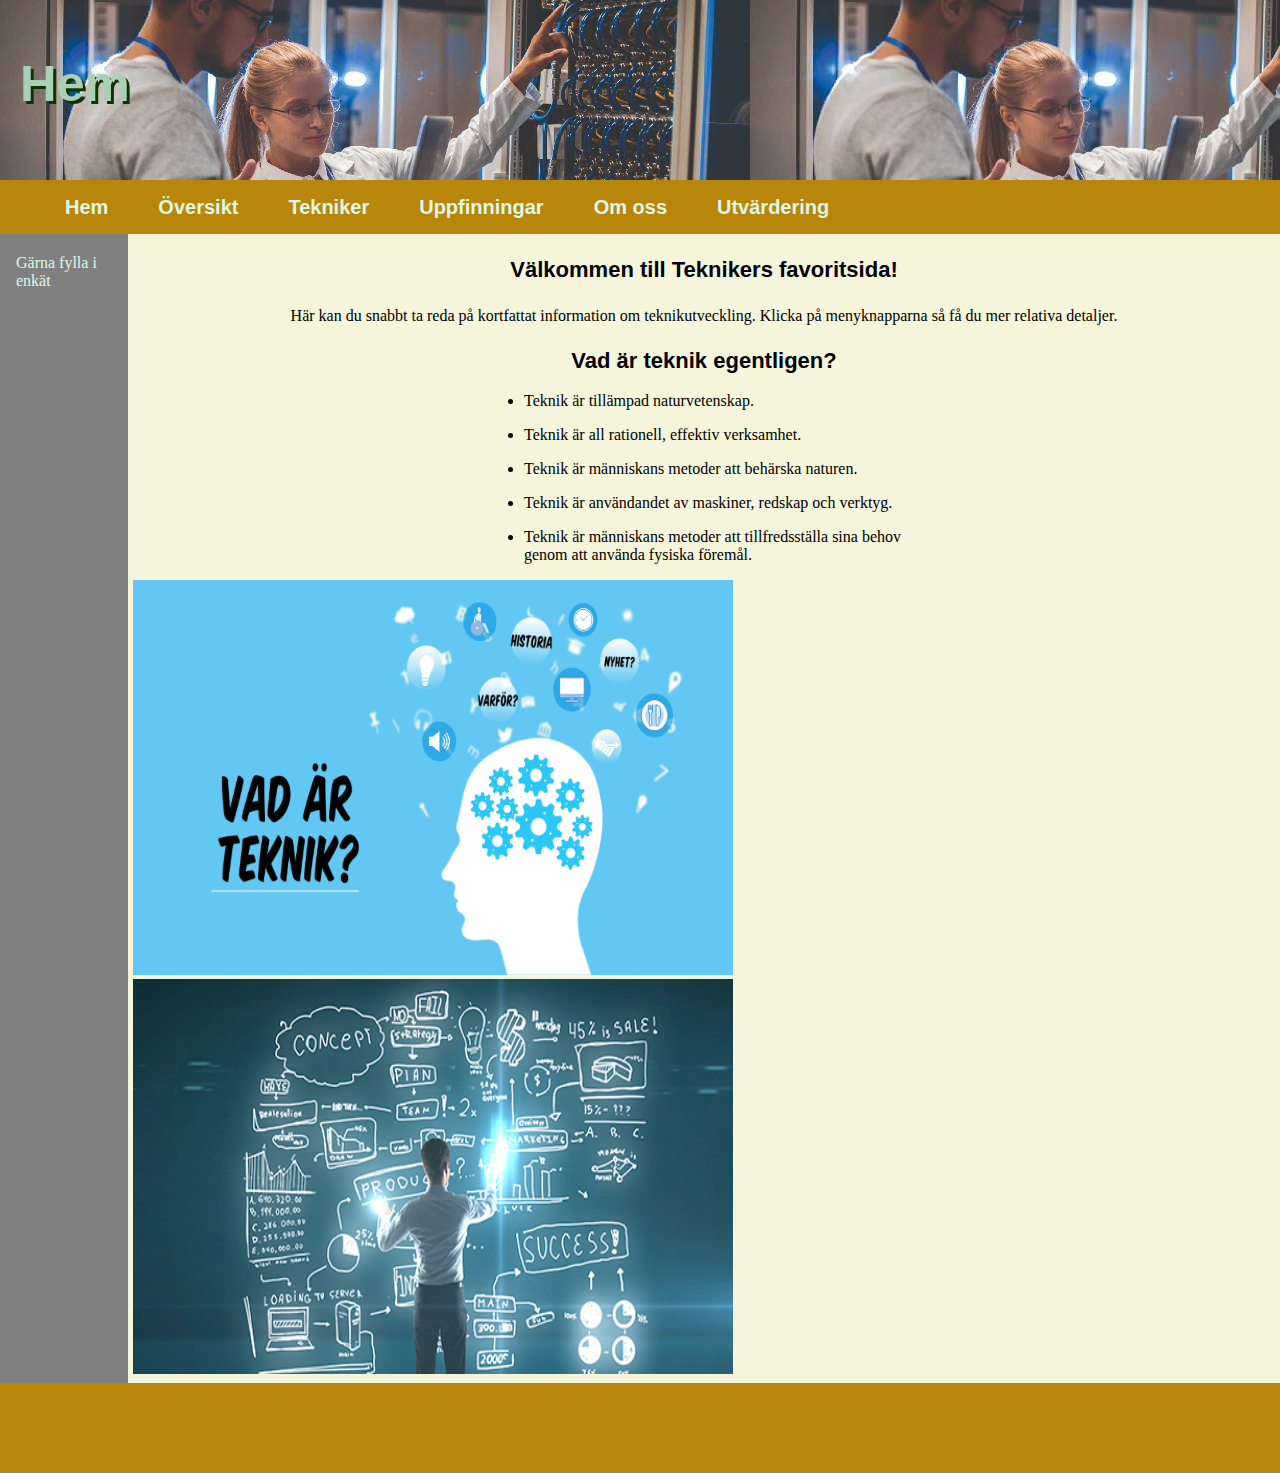
<file: html och css/index.html>
<!--deklarationen som representerar dokumenttype-->
<!DOCTYPE html>
<!--svenskan som språk för sidan-->
<html lang="sv">
   <head>
   <!--teckenkodning anges här-->
      <meta charset="utf-8">
      <meta name="viewport" content="width=device-width">
	  <!--en länk till externa css-fil-->
      <link href="teknik.css" rel="stylesheet">
      <title>index</title>
   </head>
   <body>
      <!--div countainer för griden-->
      <div class="container" role="grid"> 
         <header>
		    <!--rubrik-->
            <h1>Hem</h1>
         </header>
         <nav>
		    <!--globala menyn-->
            <ul class="länkar">
               <li>
                  <a href="index.html">Hem</a>
               </li>
               <li>
                  <a href="översikt.html">Översikt</a>
               </li>
               <li>
                  <a href="tekniker.html">Tekniker</a>
               </li>
               <li>
                  <a href="uppfinningar.html">Uppfinningar</a>
               </li>
               <li>
                  <a href="omoss.html">Om oss</a>
               </li>
               <li>
                  <a href="feedback.html">Utvärdering</a>
               </li>
            </ul>
         </nav>
		 <aside>
		    <!--en länk till enkät-->
		    <a href="feedback.html">Gärna fylla i enkät</a>
		 </aside>
         <main>
		    <!--rubrik för main-->
            <h2>Välkommen till Teknikers favoritsida&#33;</h2>
            <p class="text">Här kan du snabbt ta reda på kortfattat information om teknikutveckling. Klicka på menyknapparna så få du mer relativa detaljer.</p>
			<!--en frågeställning-->
            <h2>Vad är teknik egentligen?</h2>
            <ul class="lista">
			   <!--beskrivningar för teknik-->
               <li>
                  <p>
                     Teknik är tillämpad naturvetenskap.
                  </p>
               </li>
               <li>
                  <p>
                     Teknik är all rationell, effektiv verksamhet.
                  </p>
               </li>
               <li>
                  <p>
                     Teknik är människans metoder att behärska naturen.
                  </p>
               </li>
			   <li>
                  <p>
                     Teknik är användandet av maskiner, redskap och verktyg.
                  </p>
               </li>
			   <li>
                  <p>
                     Teknik är människans metoder att tillfredsställa sina behov genom att använda fysiska föremål.
                  </p>
               </li>
            </ul>
			<!--bilderna som infogad-->
            <img src="../bilder/vadärteknik.png" alt="bild" class="scomp1">
            <img src="../bilder/teknik.jpg" alt="bild" class="scomp1">
         </main>        
         <footer>
         </footer>
      </div>
   </body>
</html>
</file>
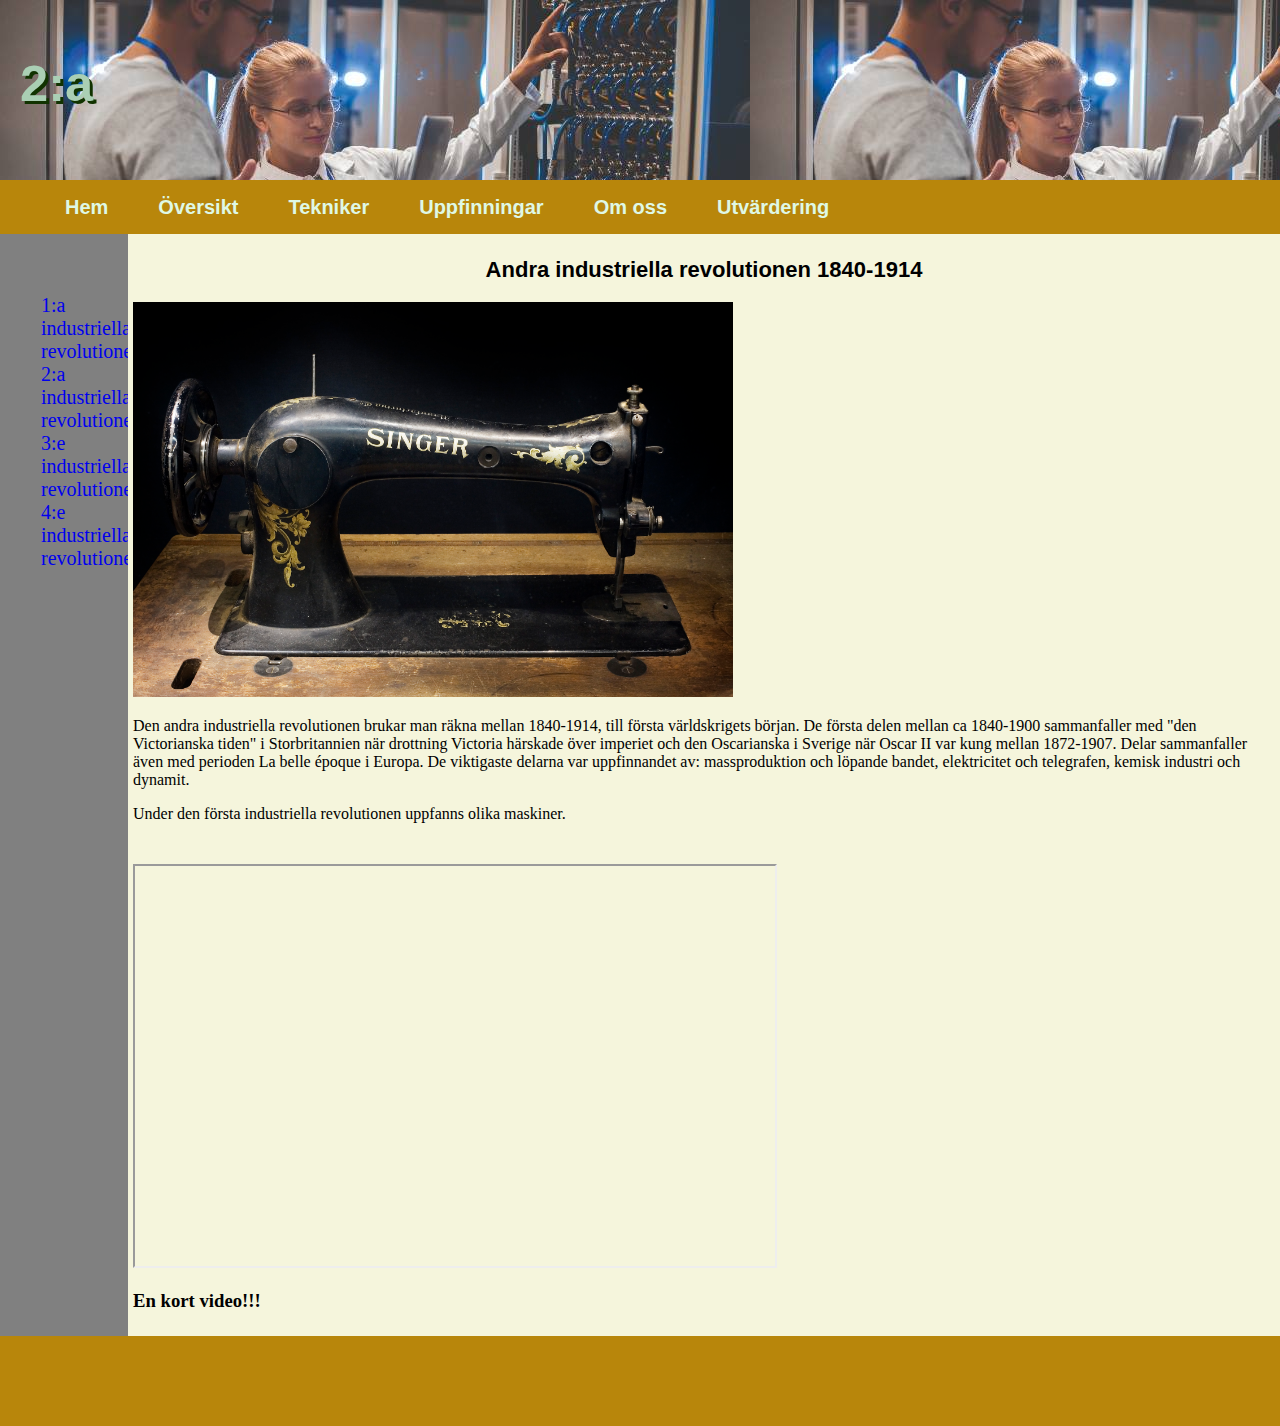
<file: html och css/2a.html>
<!DOCTYPE html>
<html lang="sv">
   <head>
      <meta charset="utf-8">
      <meta name="viewport" content="width=device-width">
      <link href="teknik.css" rel="stylesheet">
      <title>2:a</title>
   </head>
   <body>
      <!--div countainer för griden-->
      <div class="container" role="grid"> 
         <header>
            <h1>2:a</h1>
         </header>
         <nav>
            <ul class="länkar">
               <li>
                  <a href="index.html">Hem</a>
               </li>
               <li>
                  <a href="översikt.html">Översikt</a>
               </li>
               <li>
                  <a href="tekniker.html">Tekniker</a>
               </li>
               <li>
                  <a href="uppfinningar.html">Uppfinningar</a>
               </li>
               <li>
                  <a href="omoss.html">Om oss</a>
               </li>
               <li>
                  <a href="feedback.html">Utvärdering</a>
               </li>
            </ul>
         </nav>
         <aside>
            <ul>
               <li><a href="1a.html">1:a industriella revolutionen</a></li>
			   <li><a href="2a.html">2:a industriella revolutionen</a></li>
			   <li><a href="3e.html">3:e industriella revolutionen</a></li>
			   <li><a href="4e.html">4:e industriella revolutionen</a></li>
			</ul>
         </aside>
         <main>
		    <h2>Andra industriella revolutionen 1840-1914</h2>
			<img src="../bilder/2_bild.jpg" alt="Trampsymaskinen" class="scomp1">
            <p>Den andra industriella revolutionen brukar man räkna mellan 1840-1914, till första världskrigets början. De första delen mellan ca 1840-1900 sammanfaller med "den Victorianska tiden" i Storbritannien när drottning Victoria härskade över imperiet och den Oscarianska i Sverige när Oscar II var kung mellan 1872-1907. Delar sammanfaller även med perioden La belle époque i Europa. De viktigaste delarna var uppfinnandet av: massproduktion och löpande bandet, elektricitet och telegrafen, kemisk industri och dynamit.</p>
            <p>Under den första industriella revolutionen uppfanns olika maskiner.</p>
            <div class="iframecontainer">
               <iframe src="https://youtube.com/embed/ddaxvqda8GU" title="YouTube video" allow="accelerometer; autoplay; clipboard-write; encrypted-media; gyroscope; picture-in-picture" allowfullscreen></iframe>
            </div>
            <h3>En kort video!!!</h3>
		</main>
         <footer>
         </footer>
      </div>
   </body>
</html>
</file>
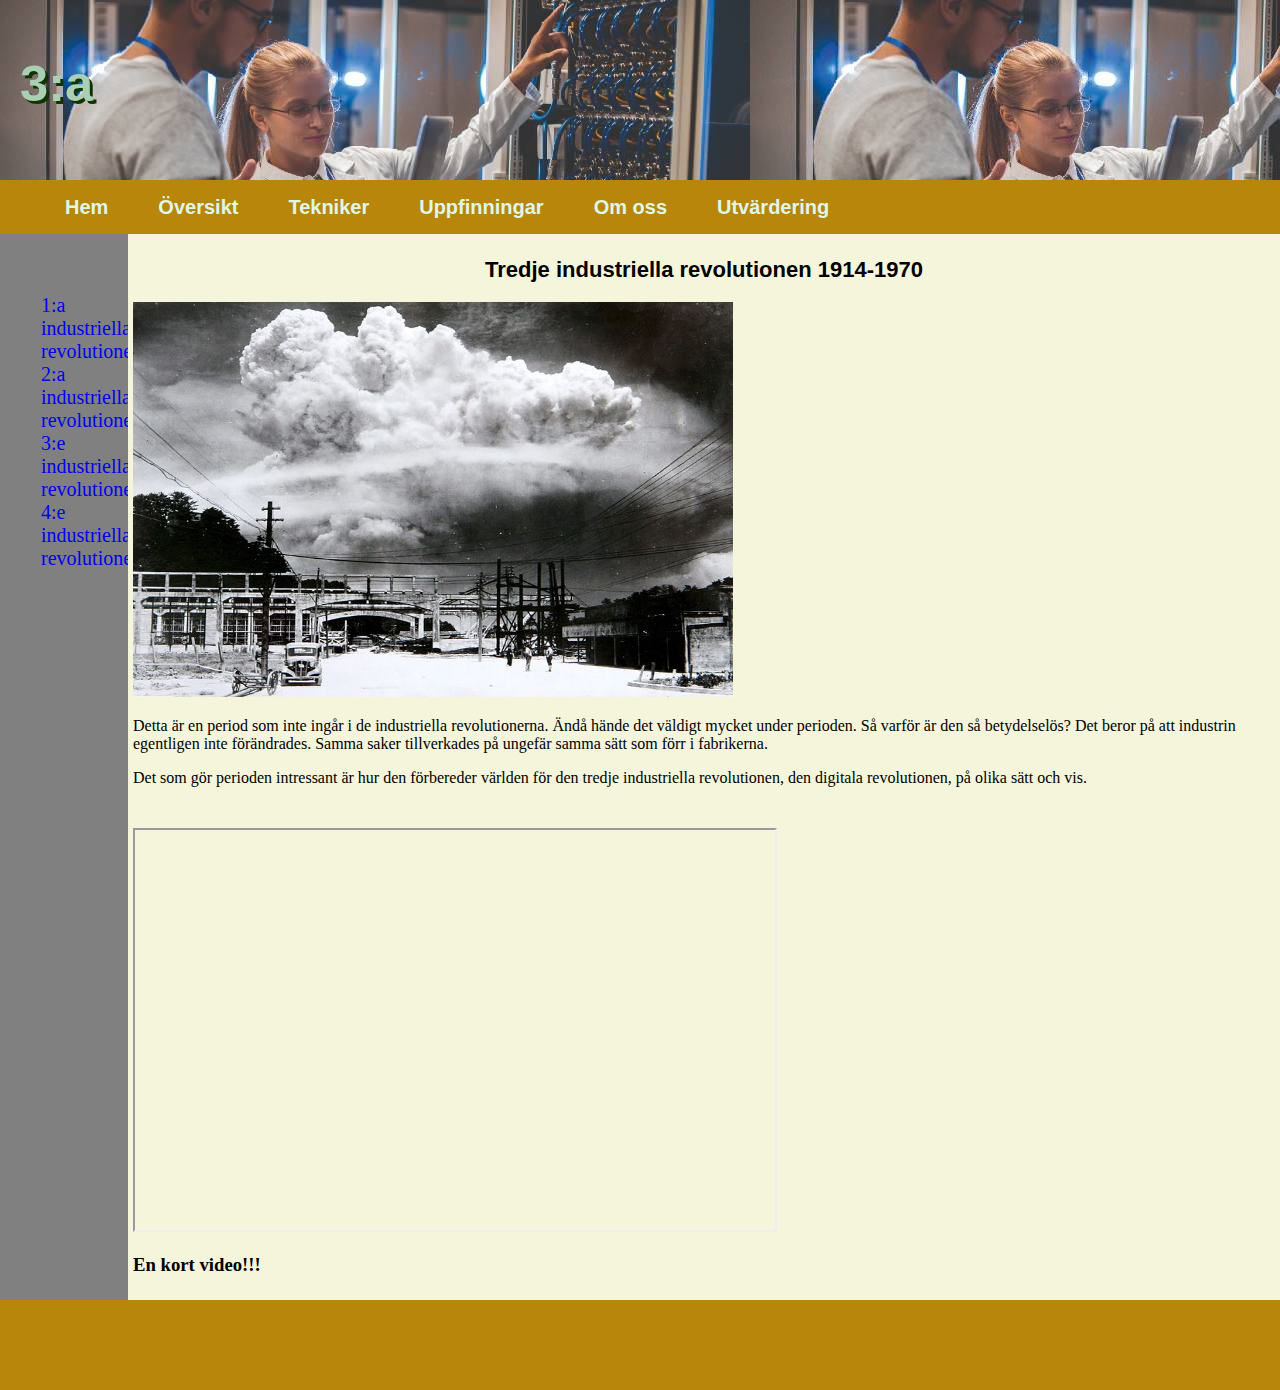
<file: html och css/3e.html>
<!DOCTYPE html>
<html lang="sv">
   <head>
      <meta charset="utf-8">
      <meta name="viewport" content="width=device-width">
      <link href="teknik.css" rel="stylesheet">
      <title>3:a</title>
   </head>
   <body> 
      <!--div countainer för griden-->
      <div class="container" role="grid">
         <header>
            <h1>3:a</h1>
         </header>
         <nav>
            <ul class="länkar">
               <li>
                  <a href="index.html">Hem</a>
               </li>
               <li>
                  <a href="översikt.html">Översikt</a>
               </li>
               <li>
                  <a href="tekniker.html">Tekniker</a>
               </li>
               <li>
                  <a href="uppfinningar.html">Uppfinningar</a>
               </li>
               <li>
                  <a href="omoss.html">Om oss</a>
               </li>
               <li>
                  <a href="feedback.html">Utvärdering</a>
               </li>
            </ul>
         </nav>
         <aside>
            <ul>
               <li><a href="1a.html">1:a industriella revolutionen</a></li>
			   <li><a href="2a.html">2:a industriella revolutionen</a></li>
			   <li><a href="3e.html">3:e industriella revolutionen</a></li>
			   <li><a href="4e.html">4:e industriella revolutionen</a></li>
			</ul>
         </aside>
         <main>
		    <h2>Tredje industriella revolutionen 1914-1970</h2>
			<img src="../bilder/3_bild.jpeg" alt="Atombomb" class="scomp1">
            <p>Detta är en period som inte ingår i de industriella revolutionerna. Ändå hände det väldigt mycket under perioden. Så varför är den så betydelselös? Det beror på att industrin egentligen inte förändrades. Samma saker tillverkades på ungefär samma sätt som förr i fabrikerna.</p>
            <p>Det som gör perioden intressant är hur den förbereder världen för den tredje industriella revolutionen, den digitala revolutionen, på olika sätt och vis.</p>
            <div class="iframecontainer">
               <iframe src="https://youtube.com/embed/QX3M8Ka9vUA" title="YouTube video" allow="accelerometer; autoplay; clipboard-write; encrypted-media; gyroscope; picture-in-picture" allowfullscreen></iframe>
            </div>
            <h3>En kort video!!!</h3>
		</main>
         <footer>
         </footer>
      </div>
   </body>
</html>
</file>
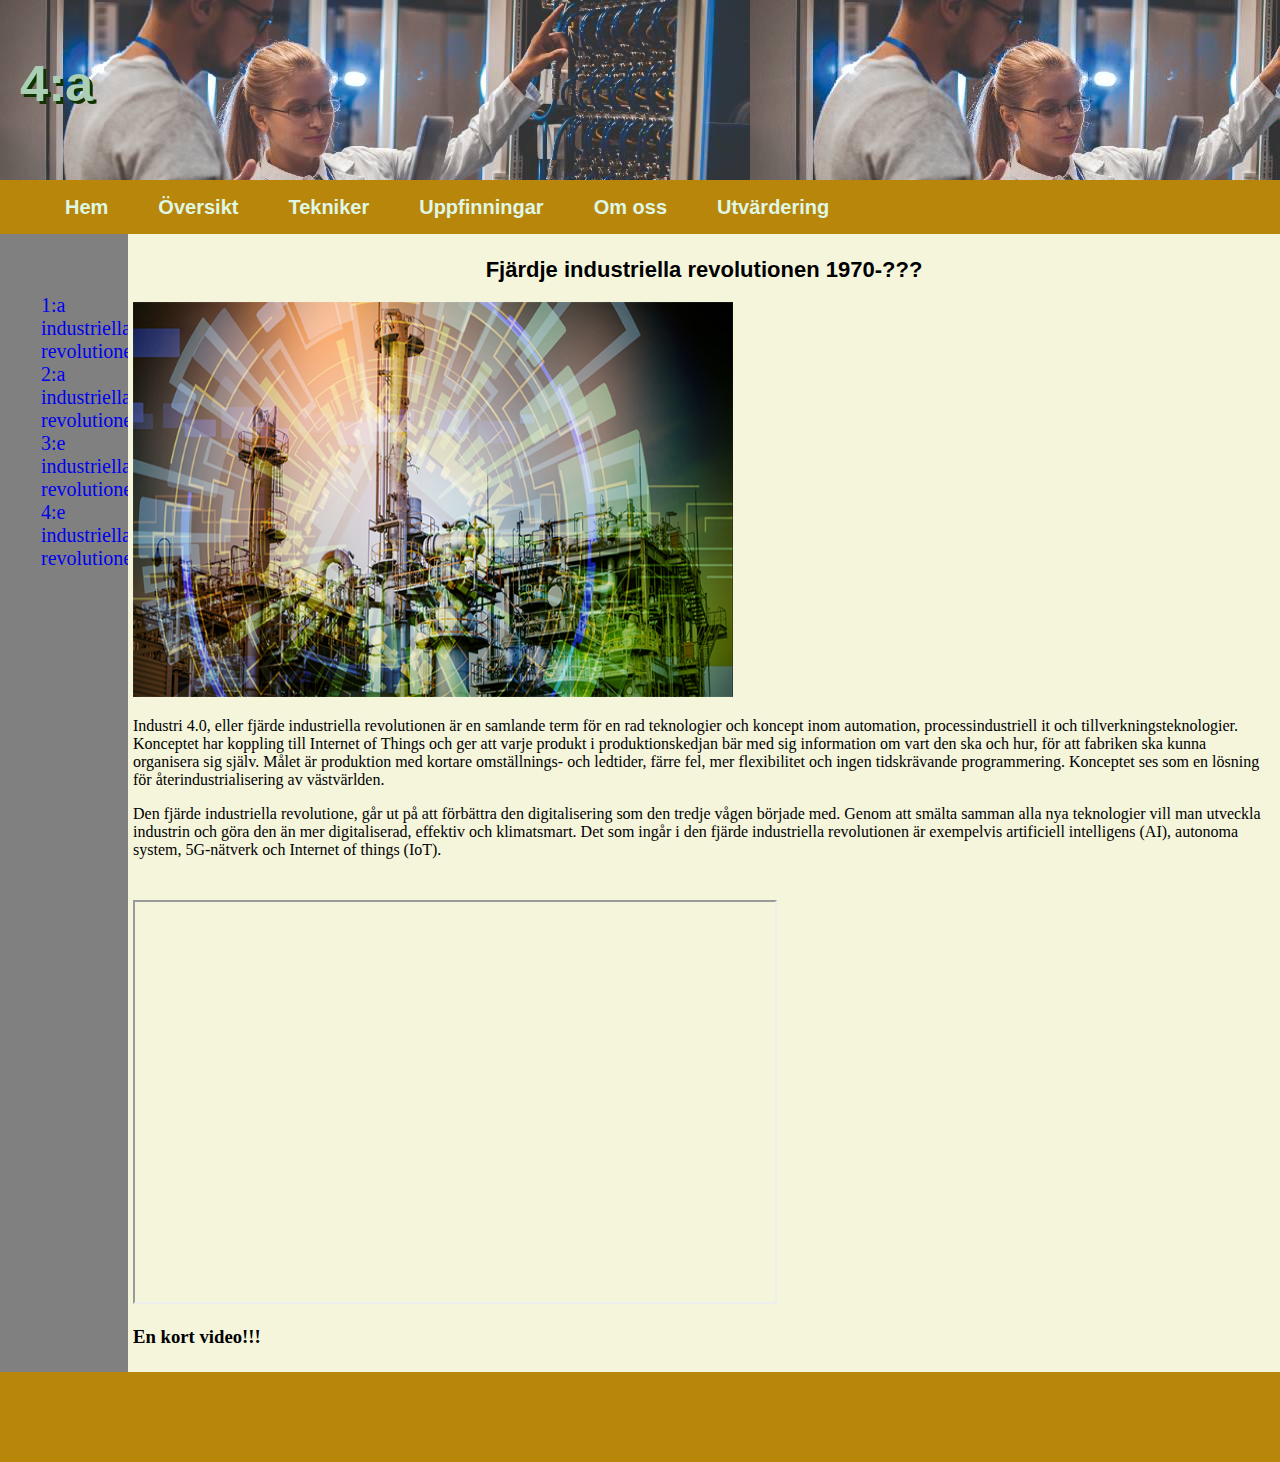
<file: html och css/4e.html>
<!DOCTYPE html>
<html lang="sv">
   <head>
      <meta charset="utf-8">
      <meta name="viewport" content="width=device-width">
      <link href="teknik.css" rel="stylesheet">
      <title>4:a</title>
   </head>
   <body>
      <!--div countainer för griden-->
      <div class="container" role="grid"> 
         <header>
            <h1>4:a</h1>
         </header>
         <nav>
            <ul class="länkar">
               <li>
                  <a href="index.html">Hem</a>
               </li>
               <li>
                  <a href="översikt.html">Översikt</a>
               </li>
               <li>
                  <a href="tekniker.html">Tekniker</a>
               </li>
               <li>
                  <a href="uppfinningar.html">Uppfinningar</a>
               </li>
               <li>
                  <a href="omoss.html">Om oss</a>
               </li>
               <li>
                  <a href="feedback.html">Utvärdering</a>
               </li>
            </ul>
         </nav>
         <aside>
            <ul>
               <li><a href="1a.html">1:a industriella revolutionen</a></li>
			   <li><a href="2a.html">2:a industriella revolutionen</a></li>
			   <li><a href="3e.html">3:e industriella revolutionen</a></li>
			   <li><a href="4e.html">4:e industriella revolutionen</a></li>
			</ul>
         </aside>
         <main>
		    <h2>Fjärdje industriella revolutionen 1970-???</h2>
			<img src="../bilder/4_bild.png" alt="Smartindustri" class="scomp1">
            <p>Industri 4.0, eller fjärde industriella revolutionen är en samlande term för en rad teknologier och koncept inom automation, processindustriell it och tillverkningsteknologier. Konceptet har koppling till Internet of Things och ger att varje produkt i produktionskedjan bär med sig information om vart den ska och hur, för att fabriken ska kunna organisera sig själv. Målet är produktion med kortare omställnings- och ledtider, färre fel, mer flexibilitet och ingen tidskrävande programmering. Konceptet ses som en lösning för återindustrialisering av västvärlden.</p>
            <p>Den fjärde industriella revolutione, går ut på att förbättra den digitalisering som den tredje vågen började med. Genom att smälta samman alla nya teknologier vill man utveckla industrin och göra den än mer digitaliserad, effektiv och klimatsmart. Det som ingår i den fjärde industriella revolutionen är exempelvis artificiell intelligens (AI), autonoma system, 5G-nätverk och Internet of things (IoT).</p>
            <div class="iframecontainer">
               <iframe src="https://youtube.com/embed/yKPrJJSv94M" title="YouTube video" allow="accelerometer; autoplay; clipboard-write; encrypted-media; gyroscope; picture-in-picture" allowfullscreen></iframe>
            </div>
            <h3>En kort video!!!</h3>
		</main>
         <footer>
         </footer>
      </div>
   </body>
</html>
</file>
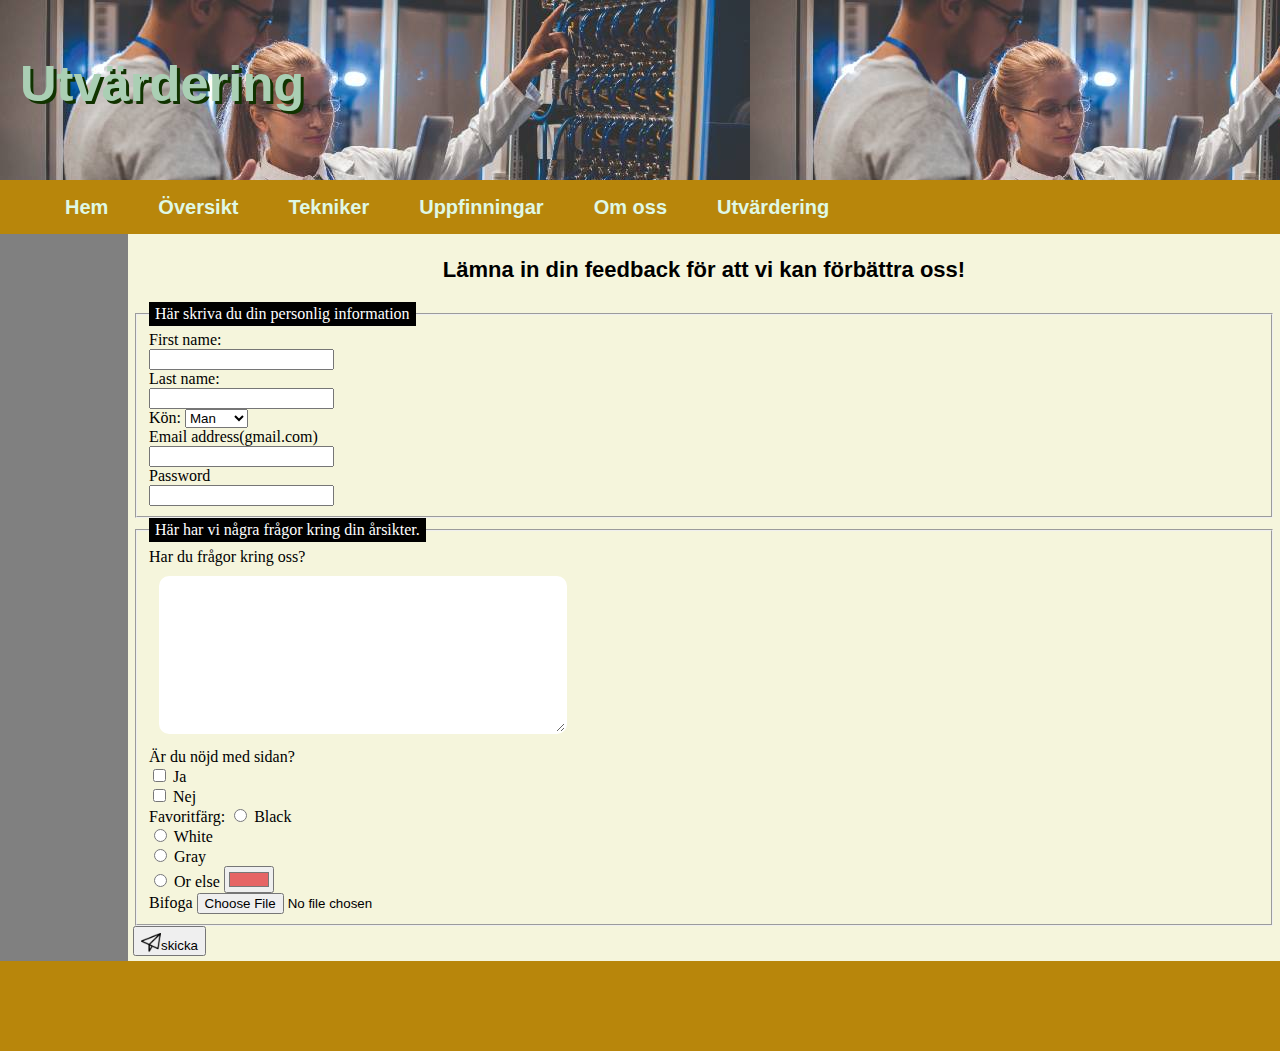
<file: html och css/feedback.html>
<!DOCTYPE html>
<html lang="sv">
   <head>
      <meta charset="utf-8">
      <meta name="viewport" content="width=device-width">
      <link href="teknik.css" rel="stylesheet">
      <title>utvärdering</title>
   </head>
   <body>
      <!--div countainer för griden-->
      <div class="container" role="grid"> 
         <header>
            <h1>Utvärdering</h1>
         </header>
         <nav>
            <ul class="länkar">
               <li>
                  <a href="index.html">Hem</a>
               </li>
               <li>
                  <a href="översikt.html">Översikt</a>
               </li>
               <li>
                  <a href="tekniker.html">Tekniker</a>
               </li>
               <li>
                  <a href="uppfinningar.html">Uppfinningar</a>
               </li>
               <li>
                  <a href="omoss.html">Om oss</a>
               </li>
               <li>
                  <a href="feedback.html">Utvärdering</a>
               </li>
            </ul>
         </nav>
		 <aside>
		 </aside>
		 <main>
		    <!--rubrik för formulär-->
            <h2>Lämna in din feedback för att vi kan förbättra oss!</h2>
			<!--formulär skckas till serven med hjälp av post metod-->
            <form action="tack.html" method="post">
			   <!--filedset element används för att gruppera formulärkontroller-->
			   <fieldset>
			      <!--en box med kantlinje skapas-->
                  <legend>Här skriva du din personlig information</legend>
				  <div>
				     <!--här fylls användares namn-->
				     <label for="fname">First name:</label><br>
				     <input type="text" id="fname" name="fname"><br>
				     <label for="lname">Last name:</label><br>
				     <input type="text" id="lname" name="lname">
				  </div>
				  <div>
				     <!--här fylls användares kön-->
			         <label for="Gender">Kön:</label>
				     <select id="Gender" name="selection">
				        <option value="1">Man</option>
					    <option value="2">Kvinna</option>
					    <option value="3">Annat</option>
				     </select>
				  </div>
				  <div>
				     <!--här fylls användares email,password i gmail form-->
				     <label for="email">Email address(gmail.com)</label><br>
				     <input type="email" id="email" name="mail" pattern=".+@gmail\.com" value="" required><br>
				     <label for="password">Password</label><br>
				     <input type="password" id="password" name="lösnord">
				  </div>
			   </fieldset>
               <!--en annan grupp av formulär-->			   
			   <fieldset>
			      <legend>Här har vi några frågor kring din årsikter.</legend>
			      <!--textruta till övriga frågor-->
				  <div>
				     <label for="Opinion">Har du frågor kring oss?</label><br>
				     <textarea name="opinion" id="Opinion"></textarea>
				  </div>
				  <!--checkbox-->
				  <div>
				     <label>Är du nöjd med sidan?</label><br>
					 <input type="checkbox" id="ja" name="checkbox" value="Yes">
					 <label for="ja">Ja</label><br>
					 <input type="checkbox" id="nej" name="checkbox" value="No">
					 <label for="nej">Nej</label>
				  </div>
				  <!--radio-->
				  <div>
				     <label>Favoritfärg:</label>
					 <input type="radio" id="black" name="radio" value="Black">
					 <label for="black">Black</label><br>
					 <input type="radio" id="white" name="radio" value="White">
					 <label for="white">White</label><br>
					 <input type="radio" id="gray" name="radio" value="Gray">
					 <label for="gray">Gray</label><br>
					 <input type="radio" id="else" name="radio" value="Else">
					 <label for="else">Or else</label>	
					 <input type="color" id="färg" name="färg" value="#e66465">	
				  </div>
				  <!--bilder kan bifogas-->
				  <div>
				     <label for="bild">Bifoga</label>						   
				     <input type="file" id="bild" name="fil" accept="image/png, image/jpeg">
				  </div>
			   </fieldset>
			   <!--"skicka" knapp-->
			   <button type="submit" name="button"><img src="../bilder/send.png" alt="sendbutton" class="skicka">skicka</button>                        							                              							
            </form>
         </main>
         <footer>
         </footer>
      </div>
   </body>
</html>
</file>
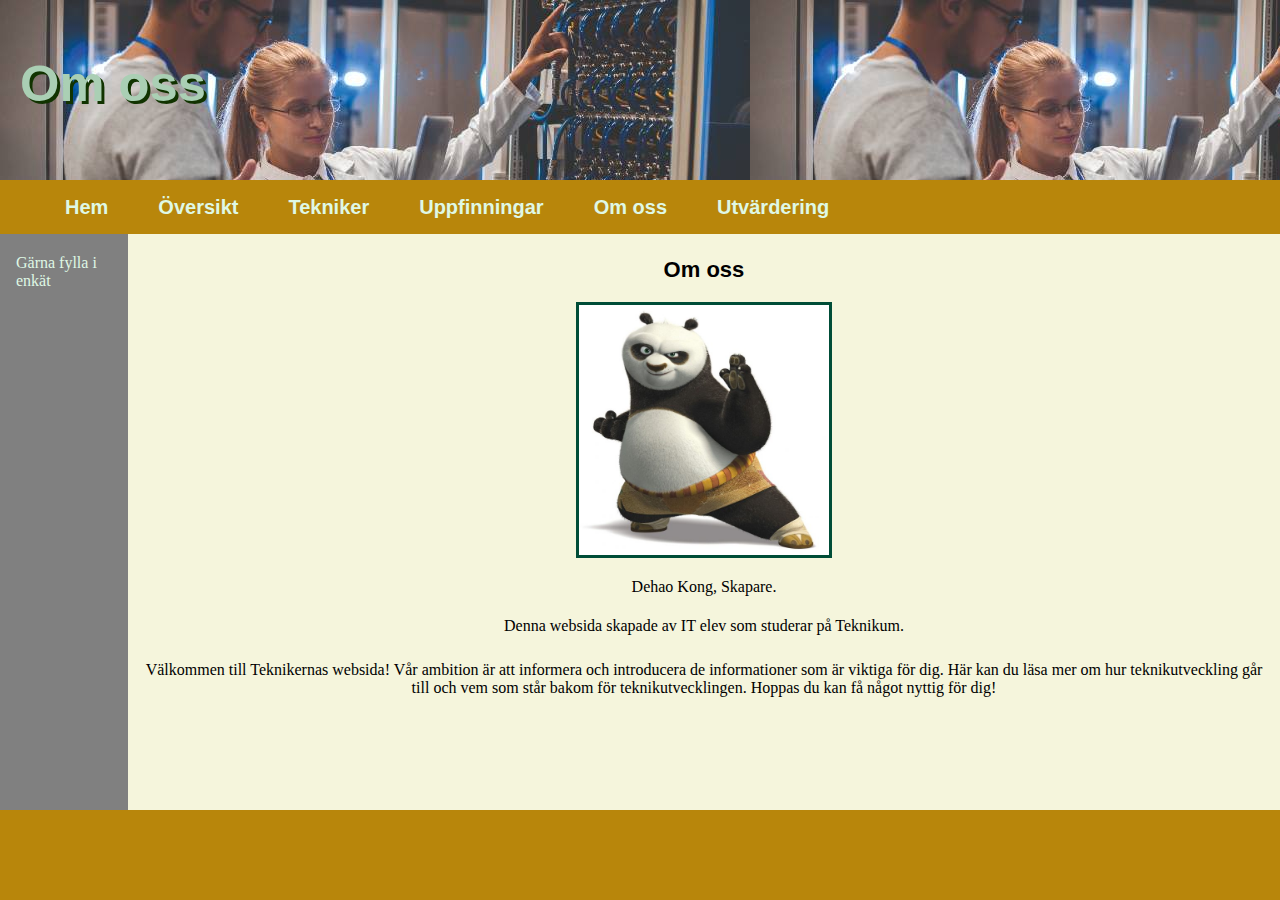
<file: html och css/omoss.html>
<!DOCTYPE html>
<html lang="sv">
   <head>
      <meta charset="utf-8">
      <meta name="viewport" content="width=device-width">
      <link href="teknik.css" rel="stylesheet">
      <title>om oss</title>
   </head>
   <body>
      <!--div countainer för griden-->
      <div class="container" role="grid"> 
         <header>
            <h1>Om oss</h1>
         </header>
         <nav>
            <ul class="länkar">
               <li>
                  <a href="index.html">Hem</a>
               </li>
               <li>
                  <a href="översikt.html">Översikt</a>
               </li>
               <li>
                  <a href="tekniker.html">Tekniker</a>
               </li>
               <li>
                  <a href="uppfinningar.html">Uppfinningar</a>
               </li>
               <li>
                  <a href="omoss.html">Om oss</a>
               </li>
               <li>
                  <a href="feedback.html">Utvärdering</a>
               </li>
            </ul>
         </nav>
		 <aside>
		    <a href="feedback.html">Gärna fylla i enkät</a>
		 </aside>
         <main>
		    <!--rubrik för personlig information-->
            <h2>Om oss</h2>
			<!--en bild för skapare-->
            <figure>
               <img src="../bilder/KungFu.jpg" alt="Character" class="panda">	 
               <p>Dehao Kong, Skapare.</p>
            </figure>
			<!--beskrivningar om skapare-->
            <p class="text">Denna websida skapade av IT elev som studerar på Teknikum.</p>
			<p class="text">Välkommen till Teknikernas websida! Vår ambition är att informera och introducera de informationer som är viktiga för dig. Här kan du läsa mer om hur teknikutveckling går till och vem som står bakom för teknikutvecklingen. Hoppas du kan få något nyttig för dig!</p>
         </main>
         <footer>
         </footer>
      </div>
   </body>
</html>
</file>
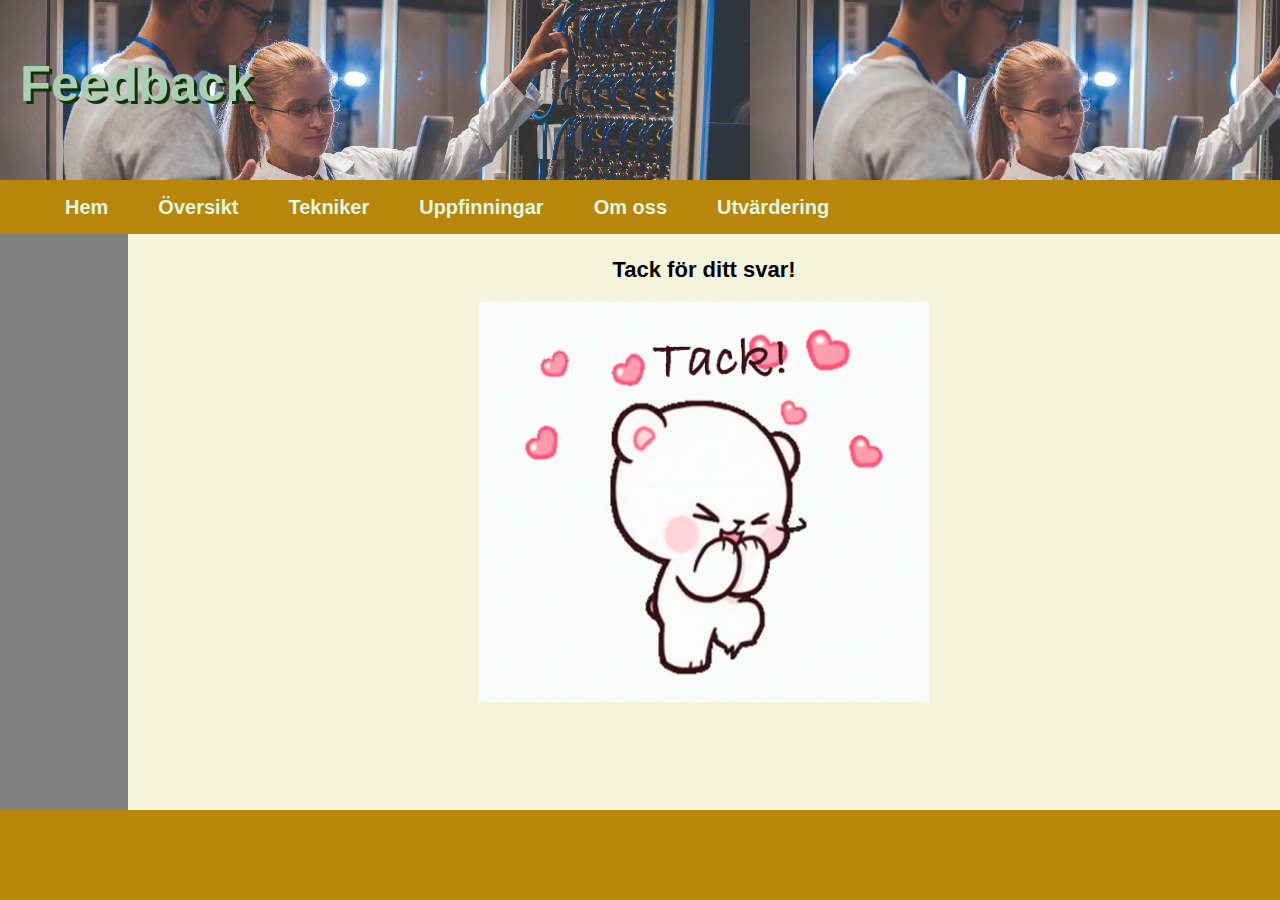
<file: html och css/tack.html>
<!DOCTYPE html>
<html lang="sv">
   <head>
      <meta charset="utf-8">
      <meta name="viewport" content="width=device-width">
      <link href="teknik.css" rel="stylesheet">
      <title>tack</title>
   </head>
   <body>
      <!--div countainer för griden-->
      <div class="container" role="grid"> 
         <header>
            <h1>Feedback</h1>
         </header>
         <nav>
            <ul class="länkar">
               <li>
                  <a href="index.html">Hem</a>
               </li>
               <li>
                  <a href="översikt.html">Översikt</a>
               </li>
               <li>
                  <a href="tekniker.html">Tekniker</a>
               </li>
               <li>
                  <a href="uppfinningar.html">Uppfinningar</a>
               </li>
               <li>
                  <a href="omoss.html">Om oss</a>
               </li>
               <li>
                  <a href="feedback.html">Utvärdering</a>
               </li>
            </ul>
         </nav>
 		 <aside>
		 </aside>
         <main>
		    <!--rubrik-->
            <h2>Tack för ditt svar!</h2>
			<!--gif image-->
			<div class="gif">
			<img src="../bilder/tack2.gif" alt="image tack" style="width:450px;height:400px;"/>
			</div>
         </main>
         <footer>
         </footer>
      </div>
   </body>
</html>
</file>
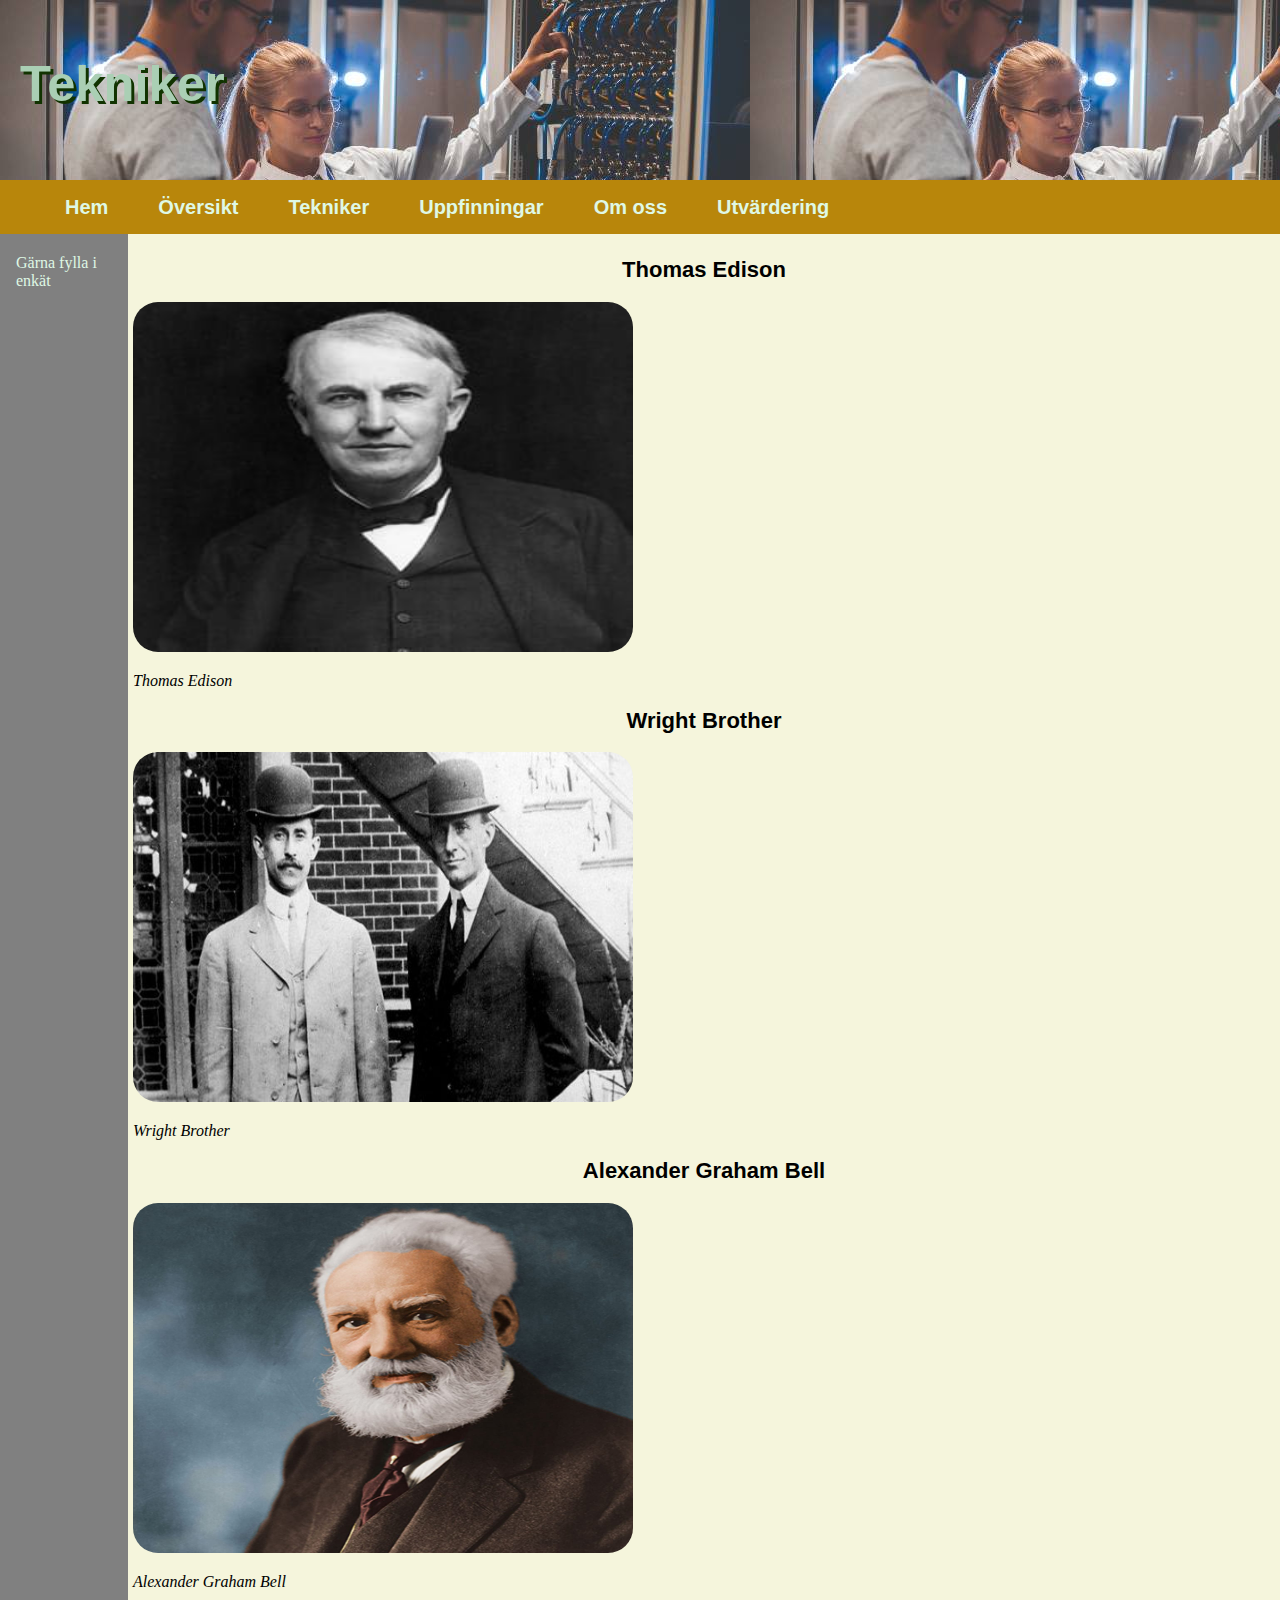
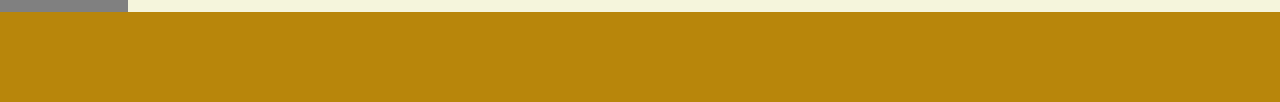
<file: html och css/tekniker.html>
<!DOCTYPE html>
<html lang="sv">
   <head>
      <meta charset="utf-8">
      <meta name="viewport" content="width=device-width">
      <link href="teknik.css" rel="stylesheet">
      <title>tekniker</title>
   </head>
   <body>
      <!--div countainer för griden-->
      <div class="container" role="grid">
         <header>
            <h1>Tekniker</h1>
         </header>
         <nav>
            <ul class="länkar">
               <li>
                  <a href="index.html">Hem</a>
               </li>
               <li>
                  <a href="översikt.html">Översikt</a>
               </li>
               <li>
                  <a href="tekniker.html">Tekniker</a>
               </li>
               <li>
                  <a href="uppfinningar.html">Uppfinningar</a>
               </li>
               <li>
                  <a href="omoss.html">Om oss</a>
               </li>
               <li>
                  <a href="feedback.html">Utvärdering</a>
               </li>
            </ul>
         </nav>
		 <aside>
		    <a href="feedback.html">Gärna fylla i enkät</a>
		 </aside>
         <main>
		    <!--kända teknikers information-->
		    <article>
			<h2>Thomas Edison</h2>
            <img src="../bilder/edison.jpg" alt="glödlampan" class="scomp">
			<p><em>Thomas Edison</em></p>
			</article>
			<article>
			<h2>Wright Brother</h2>
            <img src="../bilder/wright.jpg" alt="plygplan" class="scomp">
			<p><em>Wright Brother</em></p>
			</article>
			<article>
			<h2>Alexander Graham Bell</h2>
			<img src="../bilder/bell.jpg" alt="telefon" class="scomp">
			<p><em>Alexander Graham Bell</em></p>
			</article>
         </main>        
         <footer>
         </footer>
      </div>
   </body>
</html>
</file>
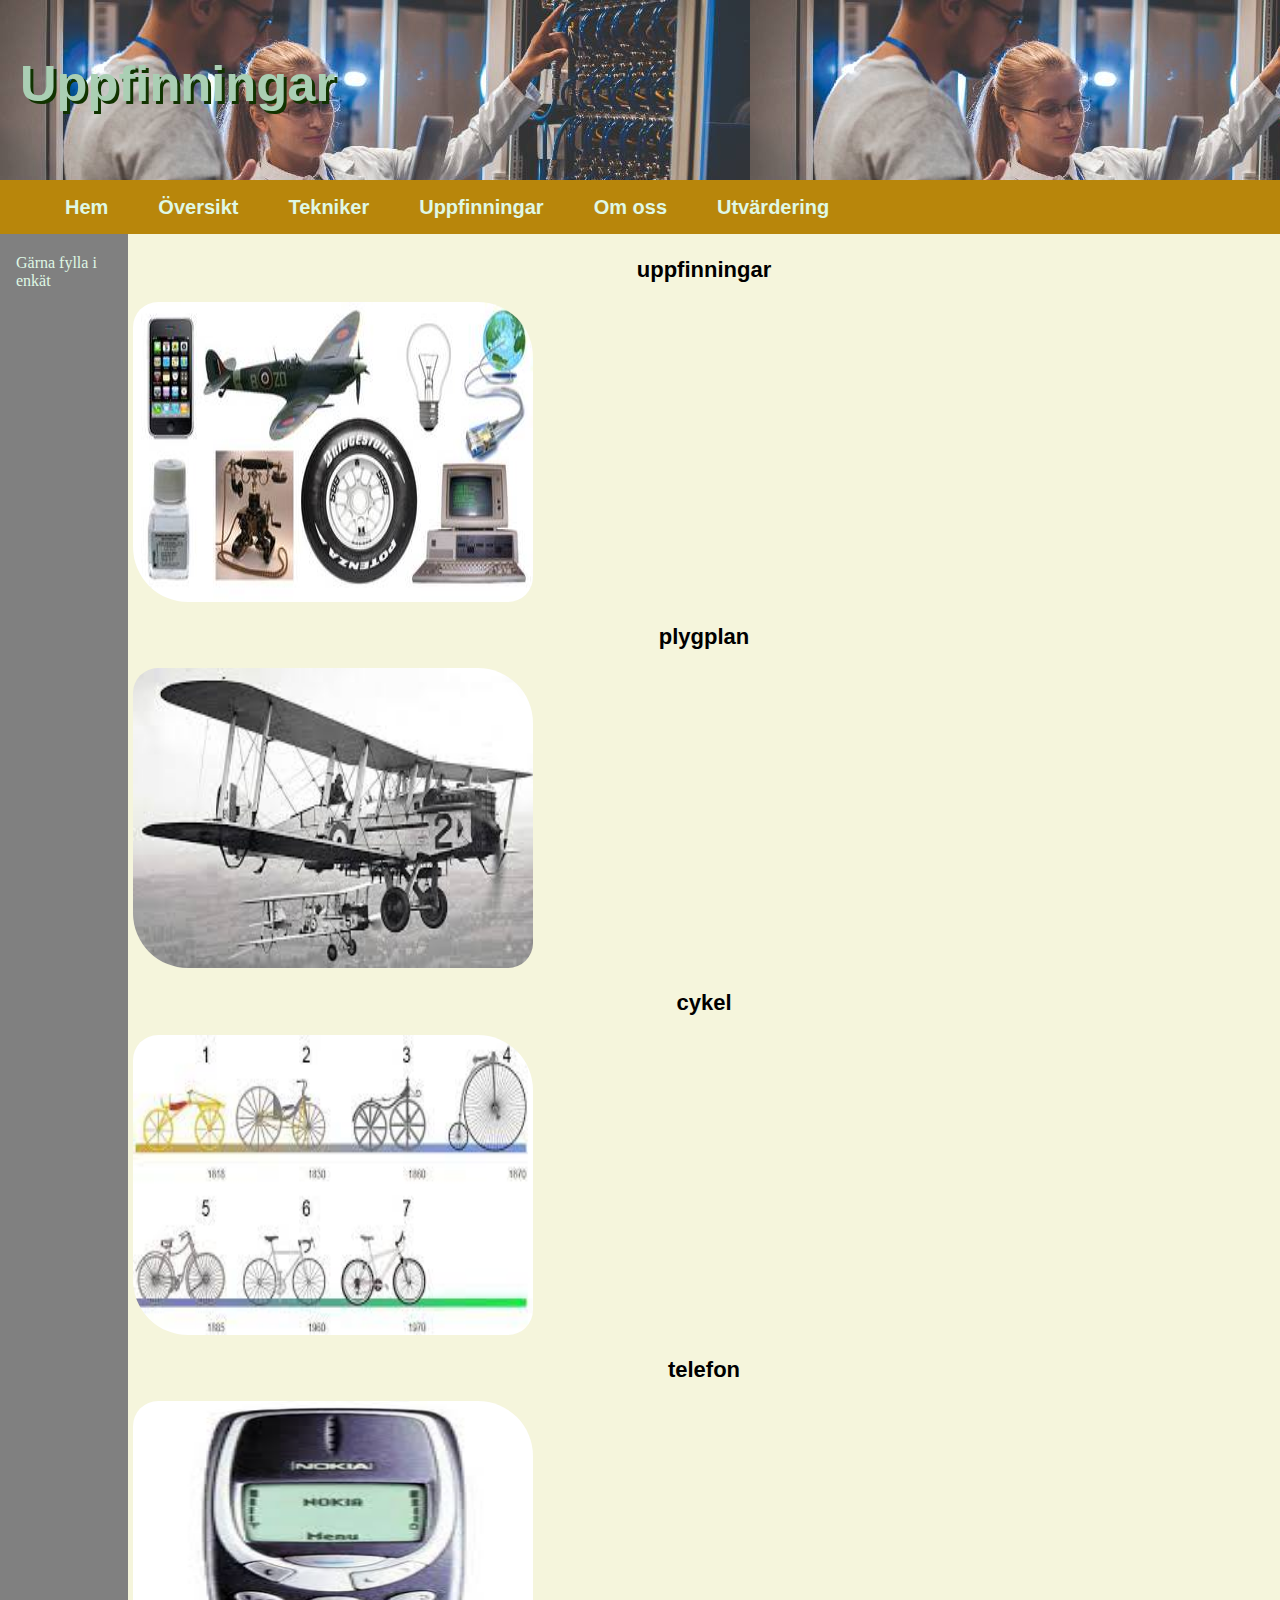
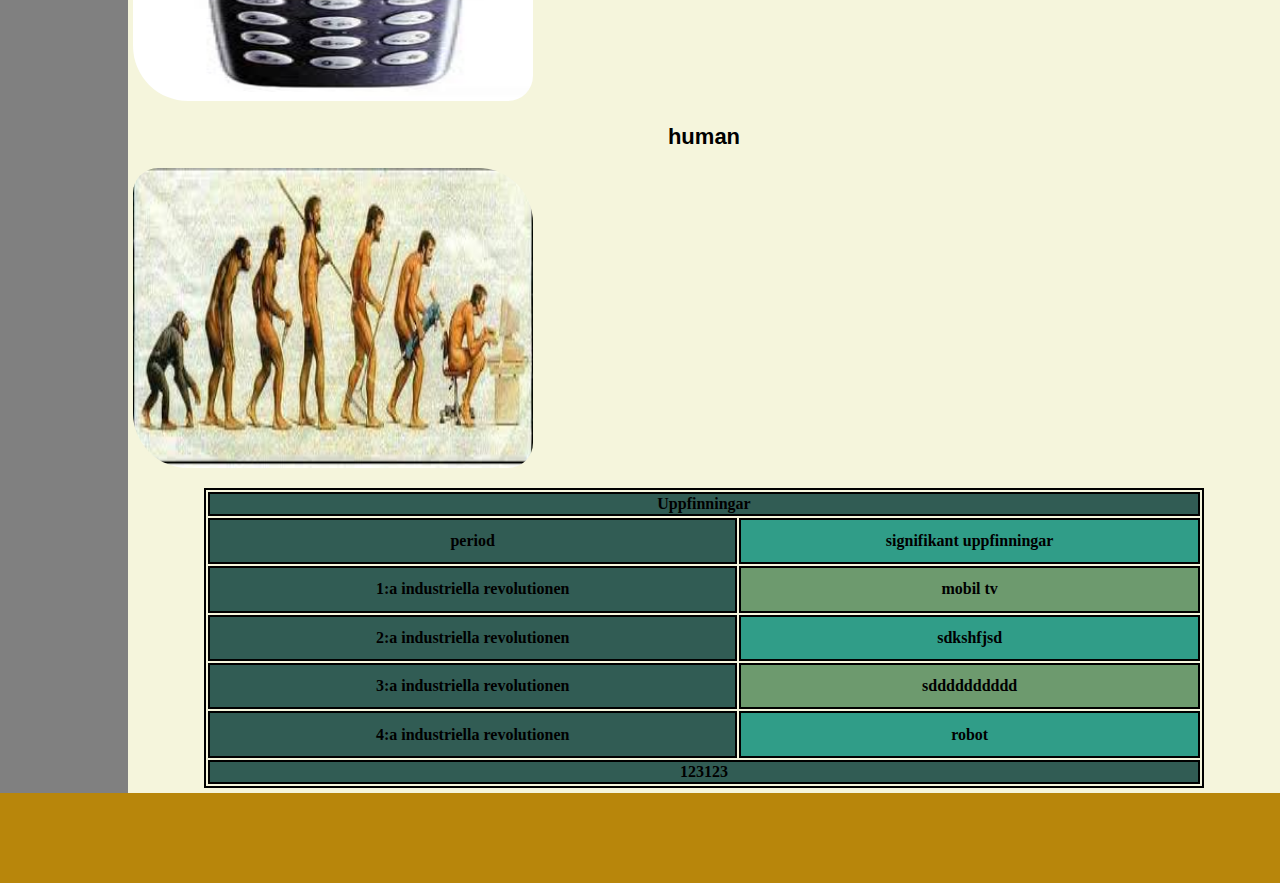
<file: html och css/uppfinningar.html>
<!DOCTYPE html>
<html lang="sv">
   <head>
      <meta charset="utf-8">
      <meta name="viewport" content="width=device-width">
      <link href="teknik.css" rel="stylesheet">
      <title>uppfinningar</title>
   </head>
   <body>
      <!--div countainer för griden-->
      <div class="container" role="grid"> 
         <header>
            <h1>Uppfinningar</h1>
         </header>
         <nav>
            <ul class="länkar">
               <li>
                  <a href="index.html">Hem</a>
               </li>
               <li>
                  <a href="översikt.html">Översikt</a>
               </li>
               <li>
                  <a href="tekniker.html">Tekniker</a>
               </li>
               <li>
                  <a href="uppfinningar.html">Uppfinningar</a>
               </li>
               <li>
                  <a href="omoss.html">Om oss</a>
               </li>
               <li>
                  <a href="feedback.html">Utvärdering</a>
               </li>
            </ul>
         </nav>
		 <aside>
		    <a href="feedback.html">Gärna fylla i enkät</a>
		 </aside>
         <main>
		    <!--kända uppfinningar-->
		    <article>
			<h2>uppfinningar</h2>
			<!--ett par jfif bilder i specifik layout-->
            <img src="../bilder/Uppfinning.jfif" alt="uppfinningar" class="scomp2">
			<p></p>
			</article>
			<article>
			<h2>plygplan</h2>
            <img src="../bilder/flygplan.jfif" alt="plygplan1" class="scomp2">
			<p></p>
			</article>
			<article>
			<h2>cykel</h2>
			<img src="../bilder/cykel.jfif" alt="cykel" class="scomp2">
			<p></p>
			</article>
			<article>
			<h2>telefon</h2>
			<img src="../bilder/telefon.jfif" alt="telefon" class="scomp2">
			<p></p>
			</article>
			<article>
			<h2>human</h2>
			<img src="../bilder/human.jfif" alt="human" class="scomp2">
			<p></p>
			</article>
			<!--tabell för uppfinningar-->
			<table>
                     <thead>
                        <tr>
                           <th colspan="2">
                              Uppfinningar
                           </th>
                        </tr>
                     </thead>
                     <tbody>
                        <tr>
                           <th>period</th>
                           <th>signifikant uppfinningar</th>
                        </tr>
                        <tr>
                           <th>1:a industriella revolutionen</th>
                           <th>
                              mobil tv
                           </th>
                        </tr>
                        <tr>
                           <th>2:a industriella revolutionen</th>
                           <th>sdkshfjsd                          </th>
                        </tr>
                        <tr>
                           <th>3:a industriella revolutionen</th>
                           <th>
            sdddddddddd
                           </th>
                        </tr>
                        <tr>
                           <th>
                              4:a industriella revolutionen
                           </th>
                           <th>
						   robot
                           </th>
                        </tr>
                     </tbody>
                     <tfoot>
                        <tr>
                           <th colspan="2">123123                         </th>
                        </tr>
                     </tfoot>
                  </table>
         </main>        
         <footer>
         </footer>
      </div>
   </body>
</html>
</file>
<file: html och css/teknik.css>
.container,.container1 html{
	height:100vh;
}
/* Deklarationer för sidahuvud */
header{
	grid-area: header;
	background-image: url("../bilder/accentbild_te.jpg");
}
/* Deklarationer för body */
body{
	margin: 0;   /* Ta bort inbyggd marginal på body */
	background-color: #B8860B;   /* Mörkguld */
}
/* Deklarationer för huvuddel */
main{
	grid-area: main;
	background-color: Beige;   /* Gulbrun */
	padding:5px;   /* Avstånd till kantlinje */
}
/* Deklarationer för navigation */
nav{
	grid-area: nav;
	background-color: Darkgoldenrod;   /* Mörkguld */
	text-align: center;   /* Centrera texten */
	overflow: hidden;
}
/* A-avkomlingar till element med typ nav */
nav a {
                color: #dff8e5;   /* Djusgrön */
	font-size: 20px;   /* Större text på länken */
	font-family:"Gill Sans", "Gill Sans MT", "Myriad Pro", "DejaVu Sans Condensed", Helvetica, Arial, "sans-serif";    /* Font stackar */
	font-weight: bold;   /* Fatstil av texter */
	padding: 1em 1.25em;
}
/* Regler för länkar */
a:link 
{
	text-decoration: none;
}
/* Regler för besökte länkar */
a:visited{
	color: #dff8e5;
}
/* Regler för a-element som muspekaren svävar över */
nav a:hover{
	background:#004C37;   /* Mörkgrön */
}
/* Regler för a-element som just i ögonblicket aktiveras */
a:active {
                color: blue;
}
/* Deklarationer för section */
section{
	background-color: #BDEBE2;
	grid-area: section;
}
/* Deklarationer för sidebar */
aside{
	grid-area: sidebar;
	background-color: #808080;
	padding: 20px 16px;   /* Avstånd till nedåt och sidabar */
	display: grid;
	margin:0;
	grid-template-columns: auto;
	grid-template-rows: auto auto auto auto;
	grid-template-areas: 
		"nav" 
                                "nav"
                                "nav"
                                "nav"
}
/* A-barn till element med typ aside */
aside > a {
                grid-area: nav;
                color: #dff8e5;
}
/* Ul-barn till element med typ aside */
aside > ul {
                font-size: 20px;   /* Startvärde */
                padding: 1em 1.25em;   /* Relativa värde, 1em=100% av startvärde */
                list-style: none;   /* Ingen mäkering visas */
}
/* Deklarationer för footer */
footer{
	grid-area: footer;
	background-color:#B8860B;
}
/* Deklarationer för rubrik i nivå1 */
h1{
	text-align: left;   /* texten sitter jämnt vanståt */
	padding:20px;
	font-size: 38pt;
	font-family: prodelt,Arial,'Gill Sans', 'Gill Sans MT', 'Myriad Pro', 'DejaVu Sans Condensed', Helvetica,  'sans-serif';
	color:#AACFB4;
	text-shadow: 3px 3px #113300;
}
/* Deklarationer för rubrik i nivå2 */
h2{
	font-family: Arial,'Gill Sans', 'Gill Sans MT', 'Myriad Pro', 'DejaVu Sans Condensed', Helvetica,  'sans-serif';
	font-size: 3ex;	
	text-align: center;
}
/* Deklarationer för element som har class "text" under type p */
p.text{
	padding:5px;	
	text-align: center;
}
/* Deklarationer för textruta */
textarea{
                border: 2px solid transparent;
                border-radius: 10px;   /* lägga till rundade hörn för textruta */
 	font-family: 'Heebo',  sans-serif;
	font-size: 16px;
                line-height: 1.2em;
                width: 400px;
	height: 150px; 
	margin: 10px;             
}
/* Deklartion för skapares bild och text */
figure{
	text-align: center;
}
/* Deklartion för alla bilder */
img{
	width:100%;
	height:auto;
}
/* Deklartion för visa bilder */
.scomp{
                border-radius: 25px;
	width: 500px;   /* Ser till att bilderna har denna bredd */
	height:350px;   /* Ser till att bilderna har denna höjd */
                object-fit: fill;   /* Anpassning till bilds stolek */
}
/* Specifik layout för bilderna av revolutioner */
.scomp1{
	width: 600px;
	height:395px;
                object-fit: fill;
}

/* Specifik layout för uppfinningar */
.scomp2{
                border-radius: 25px 55px;
	width: 400px;
	height:300px;
                object-fit: fill;
}
/* Element i attribut klass ska vara 400px bredd */
.lista{
                width:400px;
                margin:0 auto;
                text-align:left;
}
/* Snygga till videol spelare */
iframe{
                margin-top: 25px;
	width:640px; 
	height:400px;
}
/* Deklaration för bildtext i en formulär */
legend {
                background-color: #000;   /* Svart */
                color: #fff;   /* Vit */
                padding: 3px 6px;
}
/* Regler för input-element som just i det ögönblicket aktiveras */
input:focus {
                background-color: yellow;
                margin: .4rem;
}
/* Deklaration för spela och stopp knappar */
.controls {
                visibility: hidden;   /* Element är osynlig */
                opacity: 0.5;
                width: 400px;
                border-radius: 10px; 
                bottom: 20px;
                left: 50%;
                background-color: black;
                box-shadow: 3px 3px 5px black;  /* En oskärpa effekt på skuggan */
                transition: 1s all;   /* Dealy 1s */
                display: flex;   /* Flexbehållare på blocknivå */
}
/* Deklaration för spelare */
.player:hover .controls, player:focus .controls {
  opacity: 1;
}
/* Nedladdningsbara typsnitt*/
@font-face {
   font-family: "HeydingsControlsRegular";
   src: url("../font/Heydings Controls.eot");   /* Länken till typsnitt */
   src: url("../font/Heydings Controls.eot?#iefix") format("embedded-opentype"),
        url("../font/Heydings Controls.woff") format("woff"),
        url("../font/Heydings Controls.ttf") format("truetype");
   font-weight: normal;
   font-style: normal;
}

button:before {
  font-family: HeydingsControlsRegular;
  font-size: 20px;
  position: relative;
  content: attr(data-icon);
  color: #aaa;
  text-shadow: 1px 1px 0px black;
}
/* Deklaration för tidräknare */
.timer {
                line-height: 38px;   /* Rads höjd */
                text-shadow: 1px 1px 0px black; 
                color: white;
                flex: 5;
                position: relative;   /* Position absolute rot */                                                                                
}
.timer span {
                position: absolute;  /*  */     
                left: 19px;
}
/* Deklaration för element i klass attribut "länkar" */
.länkar{
	display: flex;
	list-style: none;
}
/* Deklaration för element i klass attribut "lokal" */
.lokal{
	background-color: rgb(48, 157, 136);   /* Blandning av tre färger */
}
/* Deklaration för element i klass attribut "gif" */
.gif{
	text-align:center;
}
/* Description list */
dt{
	font-weight: bold;
	font-family:Consolas, "Andale Mono", "Lucida Console", "Lucida Sans Typewriter", Monaco, "Courier New", "monospace";
	margin-left: 10px;
}
dd{
	margin-bottom:2rem;
}
dl dt dd{
	grid-area: main;
	grid-column-start: 2;
}
/* Deklaration för element i klass attribut "panda" */
.panda{
	height: 250px;
	width: 250px;
	border:solid  hsl(163,100%,15%);
}
/* Deklaration för tabel */
table{
	height:300px;
	width: 1000px;
	margin-left: auto;   /* Avstånd till vanster */
	margin-right: auto;   /* Avstånd till höger */
}
/* En gruppselektor */
table,th,td{
	border: solid 2px;
}
/* Stolek för skcika button */
.skicka{
	height:20px;
	width:20px;
	vertical-align:sub;
}
/* Första */
th:first-child{
	background-color: #315c54;
}
/* Udda */
tr:nth-child(odd){
	background-color: rgb(48, 157, 136);	
}
/* Jämna */
tr:nth-child(even){
	background-color: rgb(109, 154, 110);
}
/* CSS för mellanbreda fönster */
@media (min-width: 480px) {
    #background { height: 200px; }
}
/* CSS för mellanbreda fönster */
@media (min-width: 768px) {
    #background { height: 150px; }
}
/* CSS för bredda fönster */
@media (min-width: 992px) {
    #background { height: 100px; }
}
/** Grid layout med 3 kolumner och 4 råder.  **/
@media only screen and (min-width:768px){
.container{
	display: grid;
	margin: 0;
	grid-template-columns: 10% 50% 40%;
	grid-template-rows:20% 6% auto 10%;
	grid-template-areas: 
		"header header header "
		"nav nav nav"
		"sidebar main main"
		"footer footer footer"
	}
}
/** Grid layout med en extra section i sida  **/
@media only screen and (min-width:768px){
.container1{
	display: grid;
	margin: 0;
	grid-template-columns: 10% 50% 40%;
	grid-template-rows:20% 6% auto 10%;
	grid-template-areas: 
		"header header header"
		"nav nav nav"
		"sidebar main section"
		"footer footer footer"
	}
}
</file>
